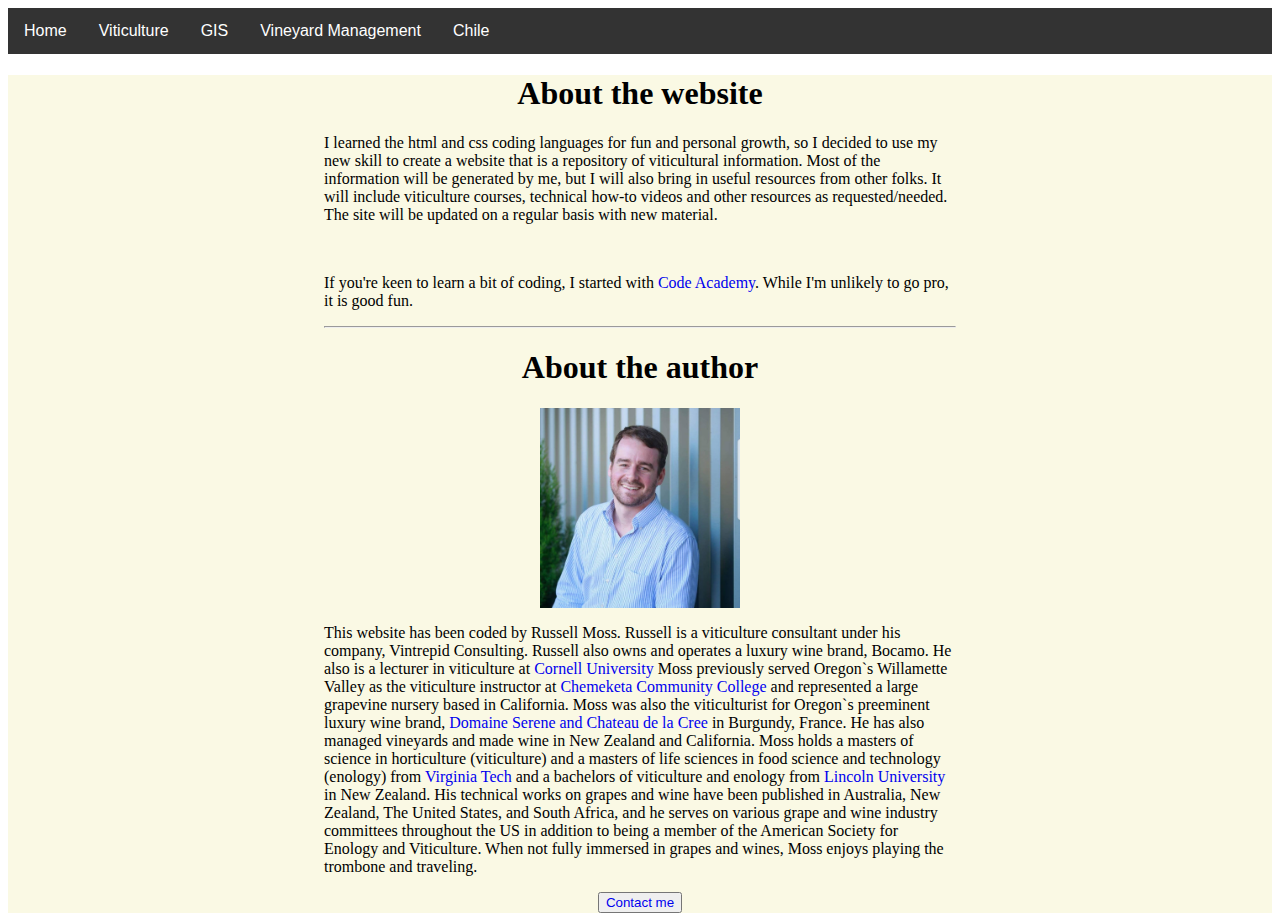
<file: about.html>
<!DOCTYPE html>
<html>
    
<head>
    <title>Viticulture Repository</title>
    <link rel="stylesheet" href="about.css" type="text/css"/>
    <link href="https://fonts.googleapis.com/css?family=Ewert&display=swap" rel="stylesheet">
</head>
<STYLE>A {text-decoration: none;} </STYLE>
<body>
    <div class="navbar">
        <div class="dropdown">
                <button class="dropbtn">Home
                  <i class="fa fa-caret-down"></i>
                </button>
                <div class="dropdown-content">
                  <a href="index.html">Home</a>
                  <a href="about.html">About</a>
                  <a href="contact.html">Contact</a>
                </div>
              </div>
              <div class="dropdown">
                  <button class="dropbtn">Viticulture
                    <i class="fa fa-caret-down"></i>
                  </button>
                  <div class="dropdown-content">
                    <a href="articles.html">Articles</a>
                    <a href="videos.html">Videos</a>
                  </div>
                </div>
                <div class="dropdown">
                    <button class="dropbtn">GIS
                      <i class="fa fa-caret-down"></i>
                    </button>
                    <div class="dropdown-content">
                      <a href="documents/qgisforgrapegrowers.pdf">Introduction to QGIS for grapegrowers</a>
                      <a href="videos.html">Videos</a>
                    </div>
                  </div>
              <a href="vineyard-mgmt.html">Vineyard Management</a>
        <div class="dropdown">
          <button class="dropbtn">Chile
            <i class="fa fa-caret-down"></i>
          </button>
          <div class="dropdown-content">
              <a href="itinerary.html">Itinerary</a>
              <a href="documents/What to bring.pdf">What to bring</a>
              <a href="https://travel.state.gov/content/travel/en/international-travel/International-Travel-Country-Information-Pages/Chile.html">US State Dept. info on Chile</a>
            <a href="https://chile-trip-2020.blogspot.com/">Blog</a>
            <a href="contact.html">Contact Russell</a>
          </div>
        </div>
    
    </div>
<div class="container">
        <div id="about">
            <h1>About the website</h1>
            <p>I learned the html and css coding languages for fun and personal growth, 
                so I decided to use my new skill to create a website that is a repository of viticultural information. Most of the information will be generated by me,
                but I will also bring in useful resources from other folks. 
                It will include viticulture courses, technical how-to videos and other resources as requested/needed.  
                The site will be updated on a regular basis with new material.</p>
                <br>
            <p>If you're keen to learn a bit of coding, I started with <a href="https://www.codecademy.com/">Code Academy</a>.  While I'm unlikely to go pro, 
            it is good fun.</p>
                <hr>
            <h1>About the author</h1>
           
            <img src="images/Headshot.jpg" width="200px" height="200px">
          
            <p>This website has been coded by Russell Moss. Russell is a viticulture consultant under his company, Vintrepid Consulting. 
                Russell also owns and operates a luxury wine brand, Bocamo. He also is a lecturer in viticulture at
                <a href="https://hort.cals.cornell.edu/people/russell-moss/">Cornell University</a>
                Moss previously served Oregon`s Willamette Valley as the 
                viticulture instructor at <a href="https://www.chemeketa.edu/programs-classes/program-finder/wine-studies/">Chemeketa Community College</a> 
                and represented a large grapevine nursery based in California. 
                Moss was also the viticulturist for Oregon`s preeminent luxury wine brand, 
                <a href="https://www.domaineserene.com/">Domaine Serene and Chateau de la Cree </a> in Burgundy, France. He has also managed vineyards and made wine in New Zealand and California. 
                Moss holds a masters of science in horticulture (viticulture) and a masters of life sciences in food science and technology (enology) 
                from <a href="https://www.arec.vaes.vt.edu/arec/alson-h-smith/grapes/viticulture.html">Virginia Tech</a> and a bachelors of viticulture and enology 
                from <a href="https://www.lincoln.ac.nz/Study/Qualifications/Qualification/?QualCode=b.viticulture%20%26%20oenology&gclid=Cj0KEQjwwMi7BRDGptbvwOCDj8oBEiQAIALyDJ7iLOdl9VNnAtzS0K9OW5nsdebPJjdjJoqmSpOv37AaAtjP8P8HAQ&gclid=Cj0KEQjwwMi7BRDGptbvwOCDj8oBEiQAIALyDJ7iLOdl9VNnAtzS0K9OW5nsdebPJjdjJoqmSpOv37AaAtjP8P8HAQ">
                Lincoln University</a> in New Zealand. 
                His technical works on grapes and wine have been published in Australia, New Zealand, The United States, and South Africa, and he serves on various grape 
                and wine industry committees throughout the US in addition to being a member of the American Society for Enology and Viticulture. 
                When not fully immersed in grapes and wines, Moss enjoys playing the trombone and traveling.</p>
                <button class="small red button"><a href="contact.html">Contact me</a></button> 
        
        </div>
        </div>
        
      
</body>
</html>
</file>
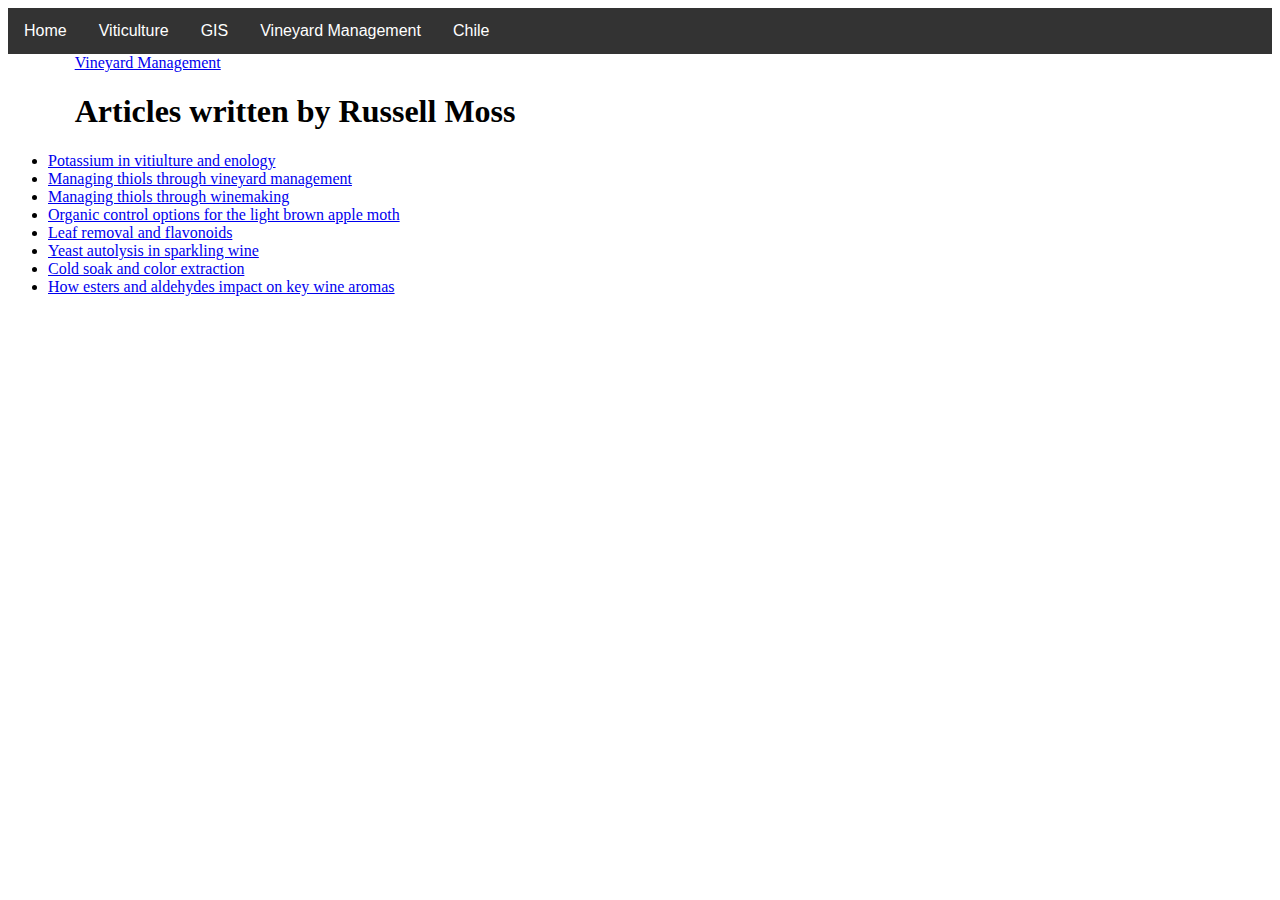
<file: articles.html>
<!DOCTYPE html>
<html>
    
<head>
    <title>Test website</title>
    <link rel="stylesheet" href="articles.css" type="text/css"/>
    <link href="https://fonts.googleapis.com/css?family=Ewert&display=swap" rel="stylesheet">
</head>
<body>
    <div class="navbar">
        <div class="dropdown">
                <button class="dropbtn">Home
                  <i class="fa fa-caret-down"></i>
                </button>
                <div class="dropdown-content">
                  <a href="index.html">Home</a>
                  <a href="about.html">About</a>
                  <a href="contact.html">Contact</a>
                </div>
              </div>
              <div class="dropdown">
                  <button class="dropbtn">Viticulture
                    <i class="fa fa-caret-down"></i>
                  </button>
                  <div class="dropdown-content">
                    <a href="articles.html">Articles</a>
                    <a href="videos.html">Videos</a>
                  </div>
                </div>
                <div class="dropdown">
                    <button class="dropbtn">GIS
                      <i class="fa fa-caret-down"></i>
                    </button>
                    <div class="dropdown-content">
                      <a href="documents/qgisforgrapegrowers.pdf">Introduction to QGIS for grapegrowers</a>
                      <a href="videos.html">Videos</a>
                    </div>
                  </div>
              <a href="vineyard-mgmt.html">Vineyard Management</a>
        <div class="dropdown">
          <button class="dropbtn">Chile
            <i class="fa fa-caret-down"></i>
          </button>
          <div class="dropdown-content">
              <a href="itinerary.html">Itinerary</a>
              <a href="documents/What to bring.pdf">What to bring</a>
              <a href="https://travel.state.gov/content/travel/en/international-travel/International-Travel-Country-Information-Pages/Chile.html">US State Dept. info on Chile</a>
            <a href="https://chile-trip-2020.blogspot.com/">Blog</a>
            <a href="contact.html">Contact Russell</a>
          </div>
        </div>
    
    </div>
              <a href="vineyard-mgmt.html">Vineyard Management</a>
        <div class="dropdown">
          <button class="dropbtn">Chile
            <i class="fa fa-caret-down"></i>
          </button>
          <div class="dropdown-content">
              <a href="itinerary.html">Itinerary</a>
              <a href="https://travel.state.gov/content/travel/en/international-travel/International-Travel-Country-Information-Pages/Chile.html">US State Dept. info on Chile</a>
            <a href="https://chile-trip-2020.blogspot.com/">Blog</a>
            <a href="contact.html">Contact Russell</a>
          </div>
          </div>
        </div>
        <h1>Articles written by Russell Moss</h1>
        <ul>
            <li><a href="documents/kinvitandeno.pdf">Potassium in vitiulture and enology</a></li>
            <li><a href="documents/growing-thiols.pdf">Managing thiols through vineyard management</a></li>
            <li><a href="documents/making-thiols.pdf">Managing thiols through winemaking</a></li>
            <li><a href="documents/lbam-article.pdf">Organic control options for the light brown apple moth</a></li>
            <li><a href="documents/leaf-removal-article.pdf">Leaf removal and flavonoids</a></li>
            <li><a href="documents/yeast-autolysis-final.pdf">Yeast autolysis in sparkling wine</a></li>
            <li><a href="documents/cold_soak_not_an_effective_means_of_colour_extraction.pdf">Cold soak and color extraction</a></li>
            <li><a href="documents/estersandaldehydes.pdf">How esters and aldehydes impact on key wine aromas</a></li>
        </ul>
    
    </div>
  
    
     
      
</body>


</html>
</file>
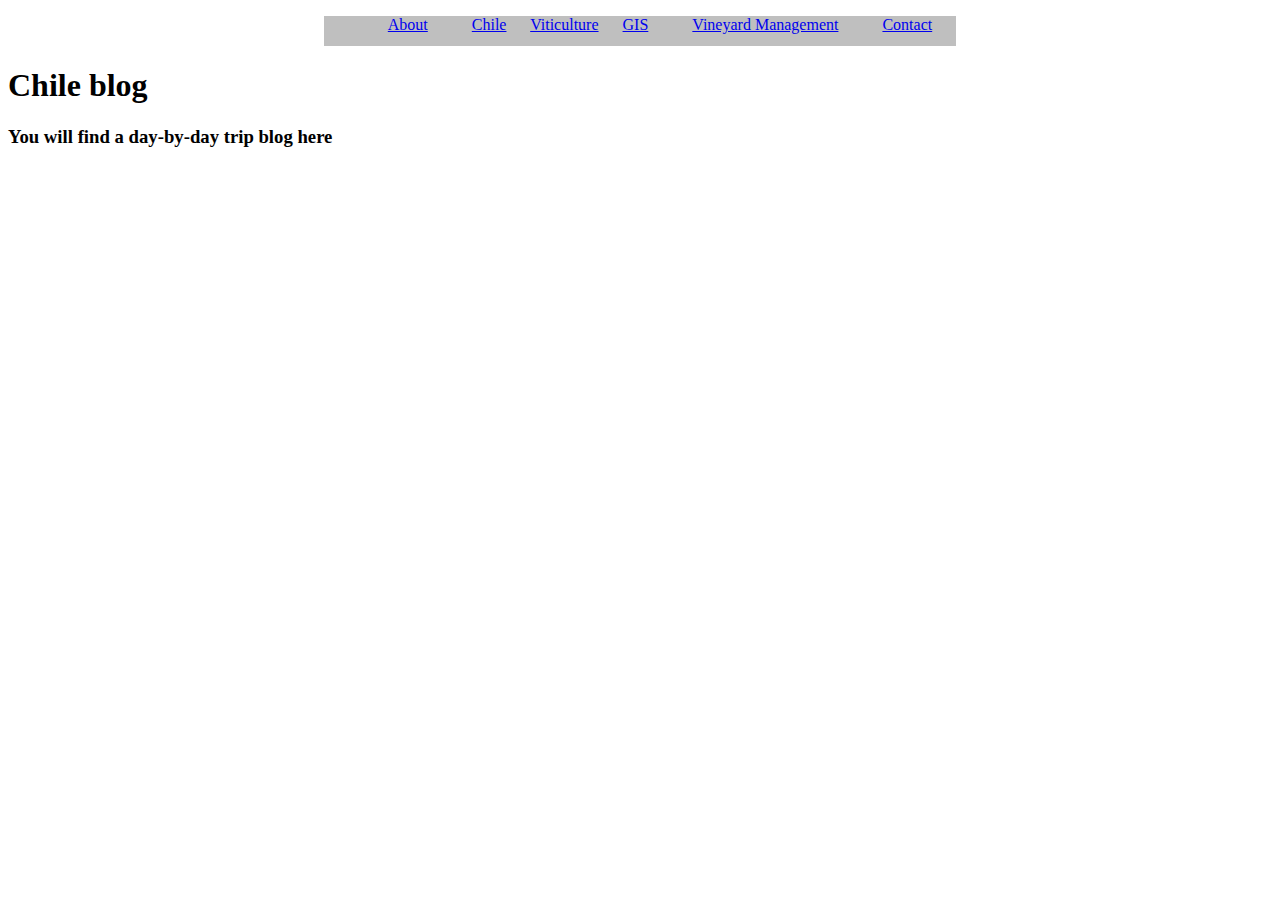
<file: blog.html>
<!DOCTYPE html>
<html>
    
<head>
    <title>Chile</title>
    <link rel="stylesheet" href="blog.css" type="text/css"/>
</head>
<body>
        <div id="navigation">
            <ul>
                <li><a href="index.html#about">About</a></li>
                <li><a href="chile.html">Chile</a></li>
                <il><a href="vit.html">Viticulture</a></il>
                <li><a href="gis.html">GIS</a></li>
                <li><a href="vineyard-mgmt.html">Vineyard Management</a></li>
                <li><a href="index.html#contact">Contact</a></li>
            </ul>
        </div>
    
        <div id="chile-banner">
            <h1>Chile blog<h1>
            <h3>You will find a day-by-day trip blog here</h3>
         </div>


        

</body>
</html>
</file>
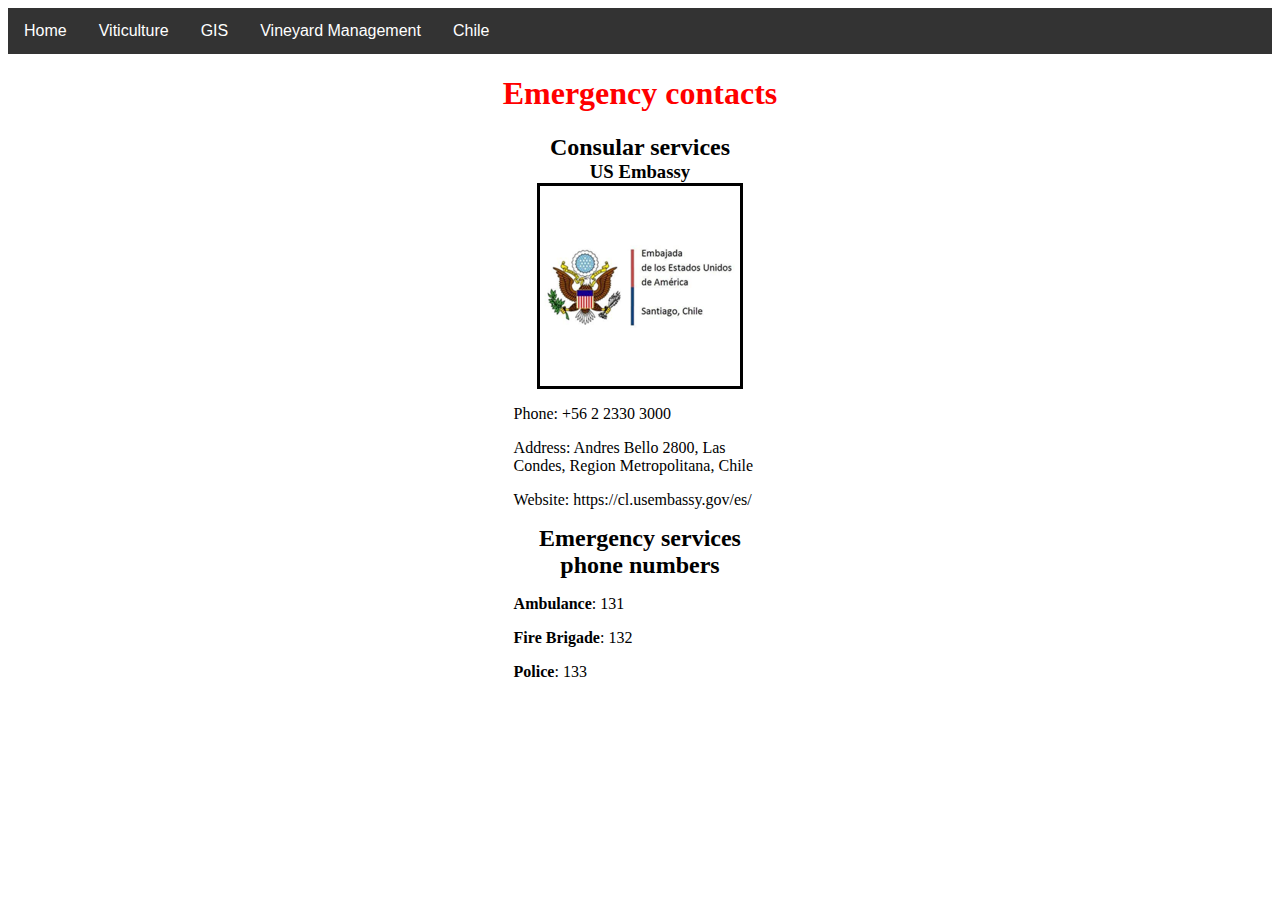
<file: chile-contacts.html>
<!DOCTYPE html>
<html>
    
<head>
    <title>Test website</title>
    <link rel="stylesheet" href="chile-contacts.css" type="text/css"/>
    <link href="https://fonts.googleapis.com/css?family=Ewert&display=swap" rel="stylesheet">
</head>
<body>
    <div class="navbar">
        <div class="dropdown">
                <button class="dropbtn">Home
                  <i class="fa fa-caret-down"></i>
                </button>
                <div class="dropdown-content">
                  <a href="home.html">Home</a>
                  <a href="home.html#about">About</a>
                  <a href="contact.html">Contact</a>
                </div>
              </div>
              <a href="viticulture.html">Viticulture</a>
              <a href="gis.html">GIS</a>
              <a href="vineyard-mgmt.html">Vineyard Management</a>
        <div class="dropdown">
          <button class="dropbtn">Chile
            <i class="fa fa-caret-down"></i>
          </button>
          <div class="dropdown-content">
              <a href="itinerary.html">Itinerary</a>
              <a href="https://travel.state.gov/content/travel/en/international-travel/International-Travel-Country-Information-Pages/Chile.html">US State Dept. info on Chile</a>
            <a href="https://chile-trip-2020.blogspot.com/">Blog</a>
            <a href="contact.html">Contact Russell</a>
          </div>
        </div>
        </div>
  <div class="container">
  
    <h1>Emergency contacts</h1>
  <div class="contact">
    <h2>Consular services</h2>
    <h3>US Embassy</h3>
    <img src="images/embassy.png">
    <p>Phone: +56 2 2330 3000 </p>
    <p>Address: Andres Bello 2800, Las Condes, Region Metropolitana, Chile </p>
    <p>Website: https://cl.usembassy.gov/es/</p>
  

    <h2>Emergency services phone numbers</h2>
    <p><strong>Ambulance</strong>: 131</p>
    <p><strong>Fire Brigade</strong>: 132</p>
    <p><strong>Police</strong>: 133</p>
   

</div>
</div>


</body>
</html>
</file>
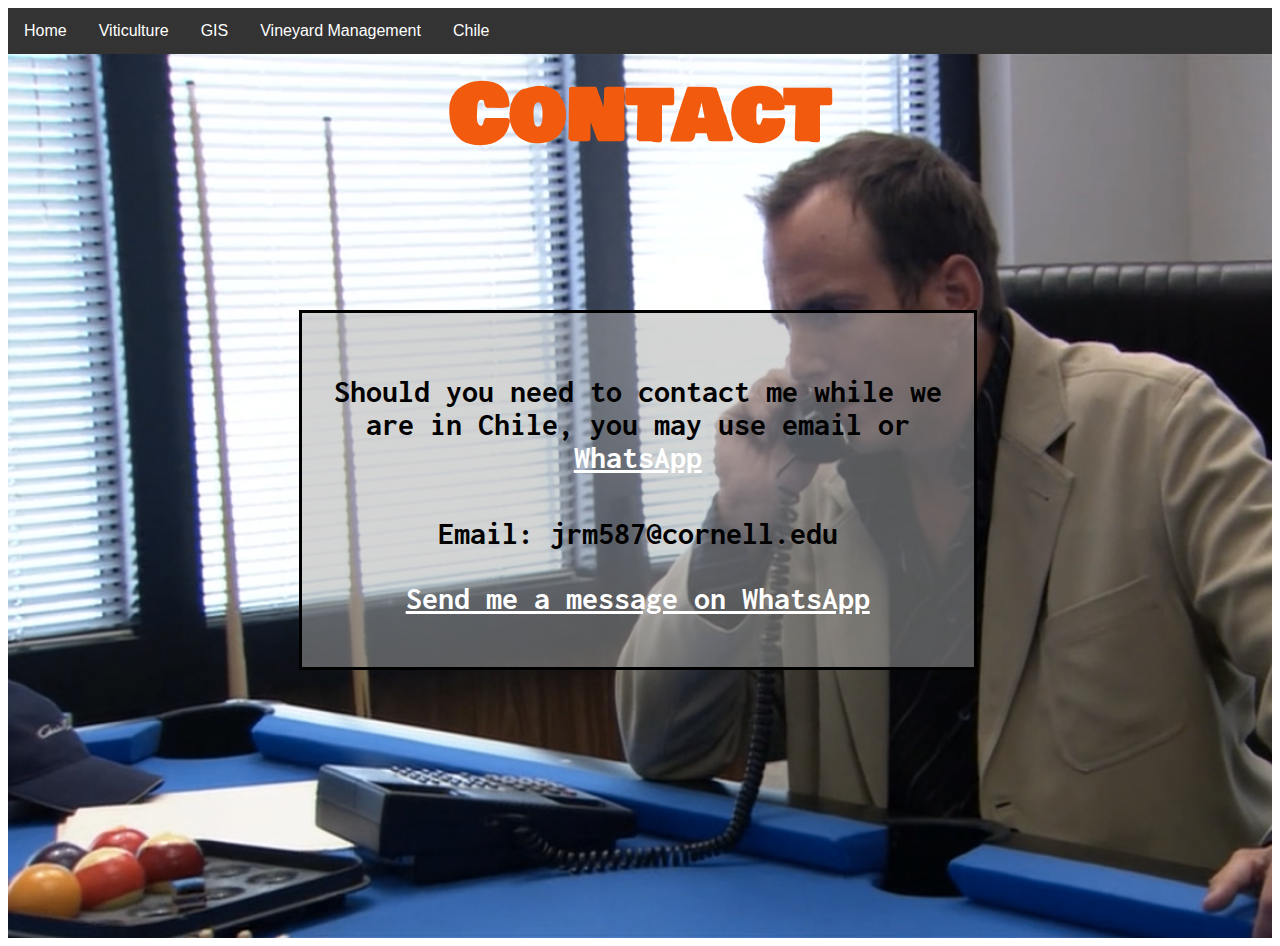
<file: contact.html>
<head>
    <title>Contact</title>
    <link rel="stylesheet" href="contact.css" type="text/css"/>
    <link href="https://fonts.googleapis.com/css?family=Bowlby+One+SC&display=swap" rel="stylesheet">
    <link href="https://fonts.googleapis.com/css?family=Inconsolata&display=swap" rel="stylesheet">
</head>
<body>
    <div class="navbar">
        <div class="dropdown">
                <button class="dropbtn">Home
                  <i class="fa fa-caret-down"></i>
                </button>
                <div class="dropdown-content">
                  <a href="index.html">Home</a>
                  <a href="about.html">About</a>
                  <a href="contact.html">Contact</a>
                </div>
              </div>
              <div class="dropdown">
                  <button class="dropbtn">Viticulture
                    <i class="fa fa-caret-down"></i>
                  </button>
                  <div class="dropdown-content">
                    <a href="articles.html">Articles</a>
                    <a href="videos.html">Videos</a>
                  </div>
                </div>
                <div class="dropdown">
                    <button class="dropbtn">GIS
                      <i class="fa fa-caret-down"></i>
                    </button>
                    <div class="dropdown-content">
                      <a href="documents/qgisforgrapegrowers.pdf">Introduction to QGIS for grapegrowers</a>
                      <a href="videos.html">Videos</a>
                    </div>
                  </div>
              <a href="vineyard-mgmt.html">Vineyard Management</a>
        <div class="dropdown">
          <button class="dropbtn">Chile
            <i class="fa fa-caret-down"></i>
          </button>
          <div class="dropdown-content">
              <a href="itinerary.html">Itinerary</a>
              <a href="documents/What to bring.pdf">What to bring</a>
              <a href="https://travel.state.gov/content/travel/en/international-travel/International-Travel-Country-Information-Pages/Chile.html">US State Dept. info on Chile</a>
            <a href="https://chile-trip-2020.blogspot.com/">Blog</a>
            <a href="contact.html">Contact Russell</a>
          </div>
        </div>
    
    </div>
    <div class="container">
            <h1>Contact</h1>
        <div id="contact-text">
        <h4>Should you need to contact me while we are in Chile, you may use email or <a href="https://www.whatsapp.com/">WhatsApp</a></h4>
        <p>Email: jrm587@cornell.edu</p>
        <p><a href="https://api.whatsapp.com/send?phone=18039209800">Send me a message on WhatsApp</a></p>
    </div>
    </div>
</div>
    </body>

</body>
</html>
</file>
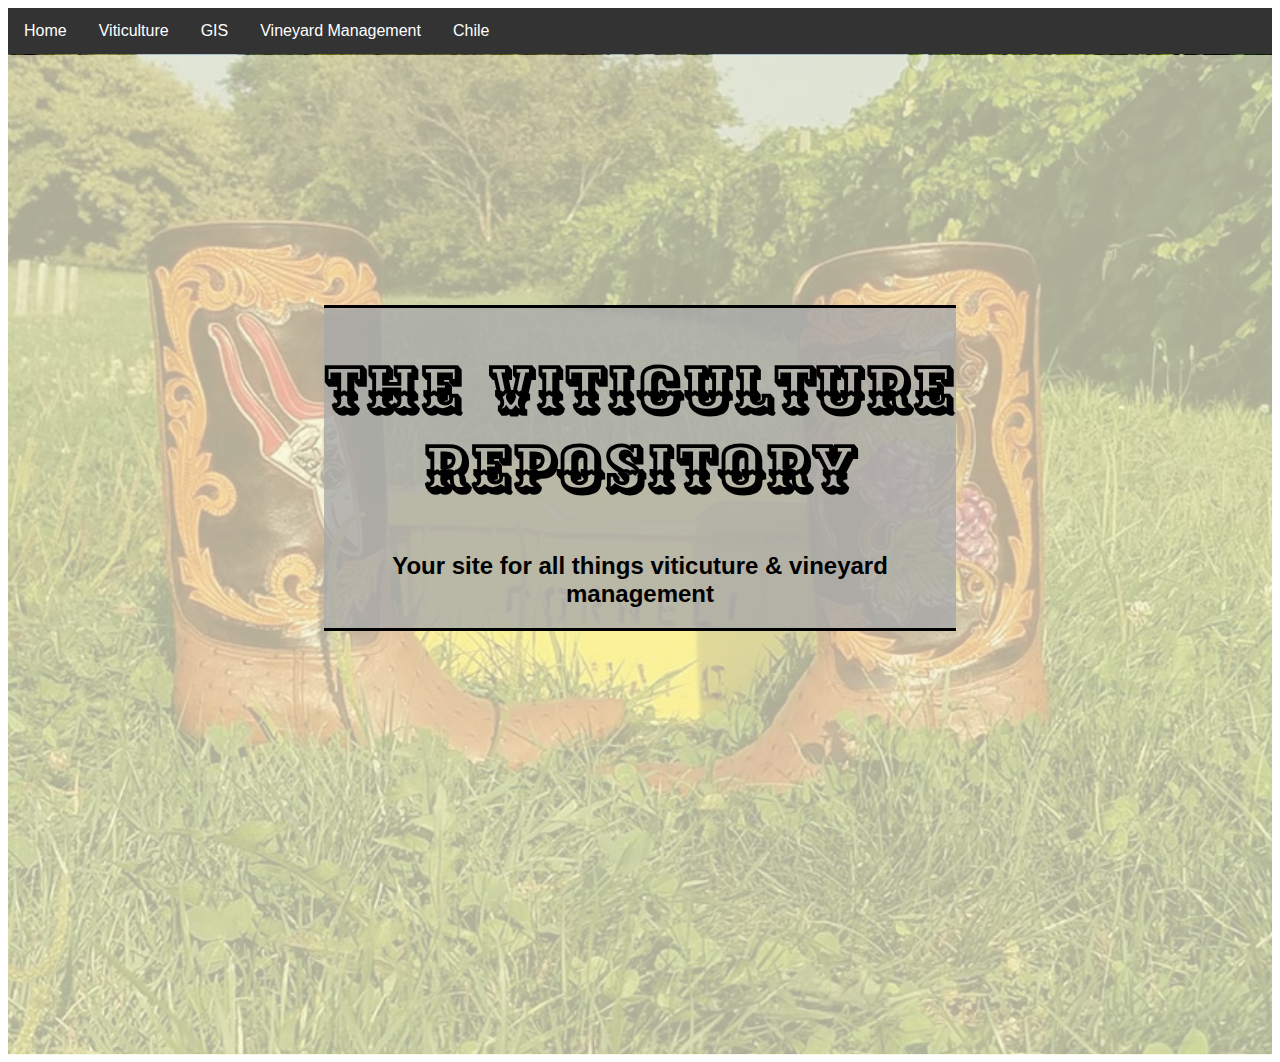
<file: home.html>
<!DOCTYPE html>
<html>
    
<head>
    <title>Vit Repository</title>
    <link rel="stylesheet" href="home.css" type="text/css"/>
    <link href="https://fonts.googleapis.com/css?family=Ewert&display=swap" rel="stylesheet">
</head>
<body>
    <div class="navbar">
        <div class="dropdown">
                <button class="dropbtn">Home
                  <i class="fa fa-caret-down"></i>
                </button>
                <div class="dropdown-content">
                  <a href="home.html">Home</a>
                  <a href="about.html">About</a>
                  <a href="contact.html">Contact</a>
                </div>
              </div>
              <div class="dropdown">
                  <button class="dropbtn">Viticulture
                    <i class="fa fa-caret-down"></i>
                  </button>
                  <div class="dropdown-content">
                    <a href="articles.html">Articles</a>
                    <a href="videos.html">Videos</a>
                  </div>
                </div>
                <div class="dropdown">
                    <button class="dropbtn">GIS
                      <i class="fa fa-caret-down"></i>
                    </button>
                    <div class="dropdown-content">
                      <a href="documents/qgisforgrapegrowers.pdf">Introduction to QGIS for grapegrowers</a>
                      <a href="videos.html">Videos</a>
                    </div>
                  </div>
              <a href="vineyard-mgmt.html">Vineyard Management</a>
        <div class="dropdown">
          <button class="dropbtn">Chile
            <i class="fa fa-caret-down"></i>
          </button>
          <div class="dropdown-content">
              <a href="itinerary.html">Itinerary</a>
              <a href="documents/What to bring.pdf">What to bring</a>
              <a href="https://travel.state.gov/content/travel/en/international-travel/International-Travel-Country-Information-Pages/Chile.html">US State Dept. info on Chile</a>
            <a href="https://chile-trip-2020.blogspot.com/">Blog</a>
            <a href="contact.html">Contact Russell</a>
          </div>
        </div>
    
    </div>
    <div id="background-image">
      <div id="layer">
        <div id="welcome">
            <h1>The Viticulture Repository</h1>
            <h2>Your site for all things viticuture & vineyard management</h2>
    
        </div>
        </div>
        </div>
     
      
</body>


</html>
</file>
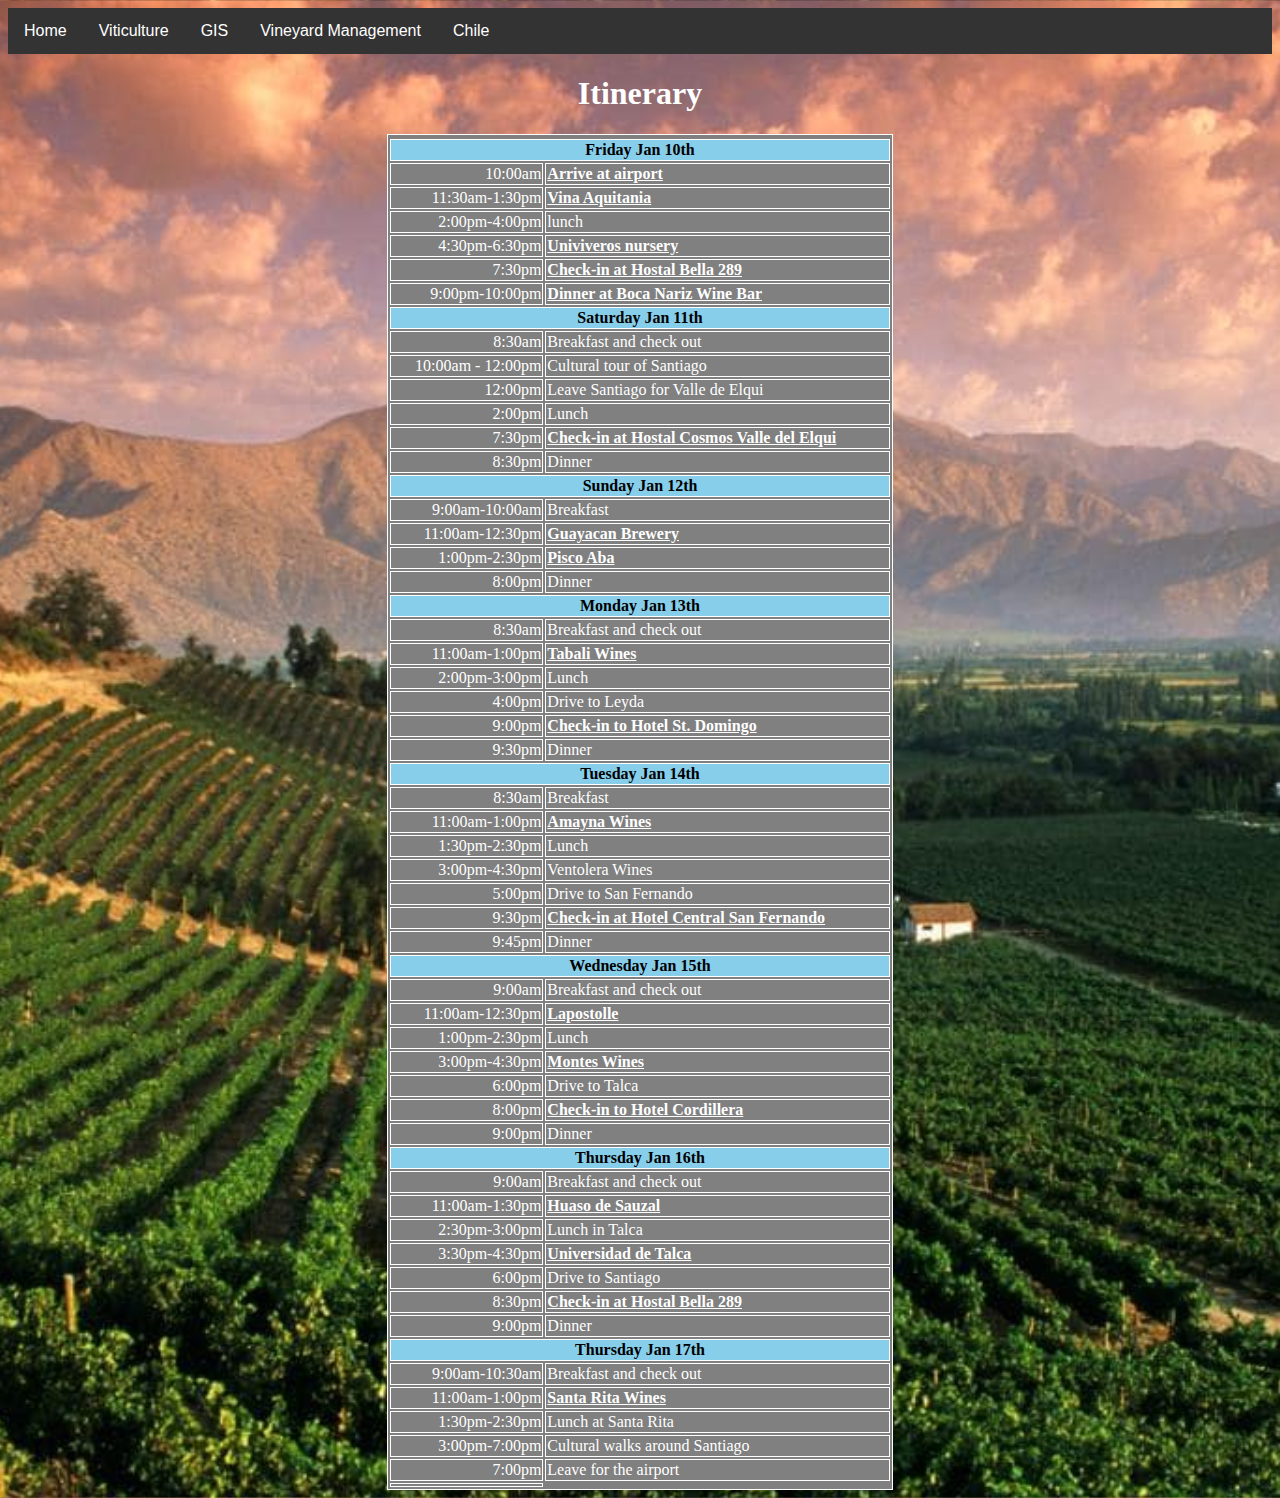
<file: itinerary.html>
<!DOCTYPE html>
<html>
    
<head>
    <title>Chile</title>
    <link rel="stylesheet" href="itinerary.css" type="text/css"/>
    <style>
            </style>
</head>
<body>
    <div class="navbar">
        <div class="dropdown">
                <button class="dropbtn">Home
                  <i class="fa fa-caret-down"></i>
                </button>
                <div class="dropdown-content">
                  <a href="index.html">Home</a>
                  <a href="about.html">About</a>
                  <a href="contact.html">Contact</a>
                </div>
              </div>
              <div class="dropdown">
                  <button class="dropbtn">Viticulture
                    <i class="fa fa-caret-down"></i>
                  </button>
                  <div class="dropdown-content">
                    <a href="articles.html">Articles</a>
                    <a href="videos.html">Videos</a>
                  </div>
                </div>
                <div class="dropdown">
                    <button class="dropbtn">GIS
                      <i class="fa fa-caret-down"></i>
                    </button>
                    <div class="dropdown-content">
                      <a href="documents/qgisforgrapegrowers.pdf">Introduction to QGIS for grapegrowers</a>
                      <a href="videos.html">Videos</a>
                    </div>
                  </div>
              <a href="vineyard-mgmt.html">Vineyard Management</a>
        <div class="dropdown">
          <button class="dropbtn">Chile
            <i class="fa fa-caret-down"></i>
          </button>
          <div class="dropdown-content">
              <a href="itinerary.html">Itinerary</a>
              <a href="documents/What to bring.pdf">What to bring</a>
              <a href="https://travel.state.gov/content/travel/en/international-travel/International-Travel-Country-Information-Pages/Chile.html">US State Dept. info on Chile</a>
            <a href="https://chile-trip-2020.blogspot.com/">Blog</a>
            <a href="contact.html">Contact Russell</a>
          </div>
        </div>
    
    </div>
    
        <div id="chile-banner">
            <h1>Itinerary</a><h1>
            </div>
            <div class="container">
                    <table style="width: 40%;">
                            <tr>
                              <th hidden></th>
                              <th hidden></th>
                            </tr>
                            <tr>
                               <th colspan="2">Friday Jan 10th</th>
                            <tr>
                              <td class="time">10:00am</td>
                              <td><a href="https://goo.gl/maps/xPj8EFgZdFugnZU27">Arrive at airport</a></td>
                            </tr>
                            <tr>
                                <td class="time">11:30am-1:30pm</td>
                                <td><a href="https://goo.gl/maps/KdE5kykKenjgruqk7">Vina Aquitania</a></td>
                            </tr> 
                              <td class="time">2:00pm-4:00pm</td>
                              <td>lunch</td>
                            <tr>
                              <td class="time">4:30pm-6:30pm</td>
                              <td><a href= "https://www.google.com/maps/place/Univiveros/@-33.4858452,-70.7251589,15z/data=!4m5!3m4!1s0x0:0xb9b18add0364501b!8m2!3d-33.4858452!4d-70.7251589">
                              Univiveros nursery</a></td>
                            </tr>
                            <tr>
                              <td class="time">7:30pm</td>
                              <td><a href="https://goo.gl/maps/iaXVxCsAFUrg5S21A">Check-in at Hostal Bella 289</a></td>
                            </tr>
                            <tr>
                                <td class="time">9:00pm-10:00pm</td>
                              <td><a href="https://goo.gl/maps/x6SenzayynZZogELA">Dinner at Boca Nariz Wine Bar</a></td>
                            </tr>
                            <tr>
                              <th colspan="2">Saturday Jan 11th</th>
                            </tr>
                            <tr>
                                <td class="time">8:30am</td>
                              <td>Breakfast and check out</td>
                            </tr>
                            <tr>
                                <td class="time">10:00am - 12:00pm</td>
                              <td>Cultural tour of Santiago</td>
                            </tr>
                            <tr>
                                <td class="time">12:00pm</td>
                              <td>Leave Santiago for Valle de Elqui</td>
                            </tr>
                            <tr>
                                <td class="time">2:00pm</td>
                              <td>Lunch</td>
                            </tr>
                            <tr>
                                <td class="time">7:30pm</td>
                              <td><a href="https://goo.gl/maps/kxetgJTsd6jaw2XX8">Check-in at Hostal Cosmos Valle del Elqui</a></td>
                            </tr>
                            <tr>
                                <td class="time">8:30pm</td>
                              <td>Dinner</td>
                            </tr>
                            <tr>
                                <th colspan="2">Sunday Jan 12th</th>
                            </tr>
                            <tr>
                                <td class="time">9:00am-10:00am</td>
                              <td>Breakfast</td>
                            </tr>
                            <tr>
                                <td class="time">11:00am-12:30pm</td>
                              <td><a href="https://goo.gl/maps/EcWoKjQYp9PBfw976">Guayacan Brewery</a></td>
                            </tr>
                            <tr>
                                <td class="time">1:00pm-2:30pm</td>
                              <td><a href="https://goo.gl/maps/D3dCLohCbW1hMBtH9">Pisco Aba</a></td>
                            </tr>
                            <tr>
                                <td class="time">8:00pm</td>
                              <td>Dinner</td>
                            </tr>
                            <tr>
                              <th colspan="2">Monday Jan 13th</th>
                            </tr>
                            <tr>
                                <td class="time">8:30am</td>
                              <td>Breakfast and check out</td>
                            </tr>
                            <tr>
                                <td class="time">11:00am-1:00pm</td>
                              <td><a href="https://goo.gl/maps/xSz7jYceJJZm5ThQ9">Tabali Wines</a></td>
                            </tr>
                            <tr>
                                <td class="time">2:00pm-3:00pm</td>
                              <td>Lunch</td>
                            </tr>
                            <tr>
                                <td class="time">4:00pm</td>
                              <td>Drive to Leyda</td>
                            </tr>
                            <tr>
                                <td class="time">9:00pm</td>
                              <td><a href="https://goo.gl/maps/d2Vz56aVBwwMHC7c6">Check-in to Hotel St. Domingo</a></td>
                            </tr>
                            <tr>
                                <td class="time">9:30pm</td>
                              <td>Dinner</td>
                            </tr>
                            <tr>
                                <th colspan="2">Tuesday Jan 14th</th>
                            </tr>
                            <tr>
                                <td class="time">8:30am</td>
                              <td>Breakfast</td>
                            </tr>
                            <tr>
                                <td class="time">11:00am-1:00pm</td>
                              <td><a href="https://goo.gl/maps/JuNMei42CMuRTdGn8">Amayna Wines</a></td>
                            </tr>
                            <tr>
                                <td class="time">1:30pm-2:30pm</td>
                              <td>Lunch</td>
                            </tr>
                            <tr>
                                <td class="time">3:00pm-4:30pm</td>
                              <td>Ventolera Wines</td>
                            </tr>
                            <tr>
                                <td class="time">5:00pm</td>
                              <td>Drive to San Fernando</td>
                            </tr>
                            <tr>
                                <td class="time">9:30pm</td>
                              <td><a href="https://goo.gl/maps/Qmk3Xi1UuKEebaEB9">Check-in at Hotel Central San Fernando</a></td>
                            </tr>
                            <tr>
                                <td class="time">9:45pm</td>
                              <td>Dinner</td>
                            </tr>
                            <tr>
                                <th colspan="2">Wednesday Jan 15th</th>
                            </tr>
                            <tr>
                                <td class="time">9:00am</td>
                              <td>Breakfast and check out</td>
                            </tr>
                            <tr>
                                <td class="time">11:00am-12:30pm</td>
                              <td><a href="https://goo.gl/maps/GiprTXxtzXwnADzR6">Lapostolle</a></td>
                            </tr>
                            <tr>
                                <td class="time">1:00pm-2:30pm</td>
                              <td>Lunch</td>
                            </tr>
                            <tr>
                                <td class="time">3:00pm-4:30pm</td>
                              <td><a href="https://goo.gl/maps/9ghALD344dp1bPyC6">Montes Wines</a></td>
                            </tr>
                            <tr>
                                <td class="time">6:00pm</td>
                              <td>Drive to Talca</td>
                            </tr>
                            <tr>
                                <td class="time">8:00pm</td>
                              <td><a href="https://goo.gl/maps/V7ypquQGSh4e87NC8">Check-in to Hotel Cordillera</a></td>
                            </tr>
                            <tr>
                                <td class="time">9:00pm</td>
                              <td>Dinner</td>
                            </tr>
                            <tr>
                              <th colspan="2">Thursday Jan 16th</th>
                            </tr>
                            <tr>
                                <td class="time">9:00am</td>
                              <td>Breakfast and check out</td>
                            </tr>
                            <tr>
                                <td class="time">11:00am-1:30pm</td>
                              <td><a href="https://goo.gl/maps/ZS17EAF2jecNe3EbA">Huaso de Sauzal</a></td>
                            </tr>
                            <tr>
                                <td class="time">2:30pm-3:00pm</td>
                              <td>Lunch in Talca</td>
                            </tr>
                            <tr>
                                <td class="time">3:30pm-4:30pm</td>
                              <td><a href="https://goo.gl/maps/Kv1aeYataaKHHSuy6">Universidad de Talca</a></td>
                            </tr>
                            <tr>
                                <td class="time">6:00pm</td>
                              <td>Drive to Santiago</td>
                            </tr>
                            <tr>
                                <td class="time">8:30pm</td>
                              <td><a href="https://goo.gl/maps/iaXVxCsAFUrg5S21A">Check-in at Hostal Bella 289</a></td>
                            </tr>
                            <tr>
                                <td class="time">9:00pm</td>
                              <td>Dinner</td>
                            </tr>
                            <tr>
                                <th colspan="2">Thursday Jan 17th</th>
                            </tr>
                            <tr>
                                <td class="time">9:00am-10:30am</td>
                              <td>Breakfast and check out</td>
                            </tr>
                            <tr>
                                <td class="time">11:00am-1:00pm</td>
                              <td><a href="https://goo.gl/maps/Pw4xwyyTSKcbTcwq6">Santa Rita Wines</a></td>
                            </tr>
                            <tr>
                                <td class="time">1:30pm-2:30pm</td>
                              <td>Lunch at Santa Rita</td>
                            </tr>
                            <tr>
                                <td class="time">3:00pm-7:00pm</td>
                              <td>Cultural walks around Santiago</td>
                            </tr>
                            <tr>
                                <td class="time">7:00pm</td>
                              <td>Leave for the airport</td>
                            </tr>
                            
                              <td></td>
                            </tr>
                          </table>
                         </div>
                      
        

</body>
</html>
</file>
<file: about.css>
/* Navbar container */
.navbar {
    overflow: hidden;
    background-color: #333;
    font-family: Arial;
  }
  
  /* Links inside the navbar */
  .navbar a {
    float: left;
    font-size: 16px;
    color: white;
    text-align: center;
    padding: 14px 16px;
    text-decoration: none;
  }
  
  /* The dropdown container */
  .dropdown {
    float: left;
    overflow: hidden;
  }
  
  /* Dropdown button */
  .dropdown .dropbtn {
    font-size: 16px;
    border: none;
    outline: none;
    color: white;
    padding: 14px 16px;
    background-color: inherit;
    font-family: inherit; /* Important for vertical align on mobile phones */
    margin: 0; /* Important for vertical align on mobile phones */
  }
  
  /* Add a red background color to navbar links on hover */
  .navbar a:hover, .dropdown:hover .dropbtn {
    background-color: red;
  }
  
  /* Dropdown content (hidden by default) */
  .dropdown-content {
    display: none;
    position: absolute;
    background-color: #f9f9f9;
    min-width: 160px;
    box-shadow: 0px 8px 16px 0px rgba(0,0,0,0.2);
    z-index: 1;
  }
  
  /* Links inside the dropdown */
  .dropdown-content a {
    float: none;
    color: black;
    padding: 12px 16px;
    text-decoration: none;
    display: block;
    text-align: left;
  }
  
  /* Add a grey background color to dropdown links on hover */
  .dropdown-content a:hover {
    background-color: #ddd;
  }
  

  .dropdown:hover .dropdown-content {
    display: block;
  }

.container{
    width: 100%;
    text-align: left;
    background-color: rgba(248, 247, 216, 0.7);
    background-size: cover;
  
}
#about{
    width: 50%;
    margin: 0 auto;
}

#about h1{
    text-align: center;
}

img {
    display: block;
    margin-left: auto;
    margin-right: auto;
    
  }

button{
    display: block;
    margin: 0 auto; 
}
</file>
<file: articles.css>
/* Navbar container */
.navbar {
    overflow: hidden;
    background-color: #333;
    font-family: Arial;
  }
  
  /* Links inside the navbar */
  .navbar a {
    float: left;
    font-size: 16px;
    color: white;
    text-align: center;
    padding: 14px 16px;
    text-decoration: none;
  }
  
  /* The dropdown container */
  .dropdown {
    float: left;
    overflow: hidden;
  }
  
  /* Dropdown button */
  .dropdown .dropbtn {
    font-size: 16px;
    border: none;
    outline: none;
    color: white;
    padding: 14px 16px;
    background-color: inherit;
    font-family: inherit; /* Important for vertical align on mobile phones */
    margin: 0; /* Important for vertical align on mobile phones */
  }
  
  /* Add a red background color to navbar links on hover */
  .navbar a:hover, .dropdown:hover .dropbtn {
    background-color: red;
  }
  
  /* Dropdown content (hidden by default) */
  .dropdown-content {
    display: none;
    position: absolute;
    background-color: #f9f9f9;
    min-width: 160px;
    box-shadow: 0px 8px 16px 0px rgba(0,0,0,0.2);
    z-index: 1;
  }
  
  /* Links inside the dropdown */
  .dropdown-content a {
    float: none;
    color: black;
    padding: 12px 16px;
    text-decoration: none;
    display: block;
    text-align: left;
  }
  
  /* Add a grey background color to dropdown links on hover */
  .dropdown-content a:hover {
    background-color: #ddd;
  }
  
  /* Show the dropdown menu on hover */
  .dropdown:hover .dropdown-content {
    display: block;
  }
</file>
<file: blog.css>
#navigation{
    width: 50%;
    margin-bottom: 3px;
    text-align: center;
    margin: 0 auto;
    background: rgba(	128, 128, 128, 0.5);
    height: 30px;
}

#navigation li{
    list-style-type: none;
    display: inline-block;
    margin-left: 20px;
    margin-right: 20px;
}
</file>
<file: chile-contacts.css>
/* Navbar container */
.navbar {
    overflow: hidden;
    background-color: #333;
    font-family: Arial;
  }
  
  /* Links inside the navbar */
  .navbar a {
    float: left;
    font-size: 16px;
    color: white;
    text-align: center;
    padding: 14px 16px;
    text-decoration: none;
  }
  
  /* The dropdown container */
  .dropdown {
    float: left;
    overflow: hidden;
  }
  
  /* Dropdown button */
  .dropdown .dropbtn {
    font-size: 16px;
    border: none;
    outline: none;
    color: white;
    padding: 14px 16px;
    background-color: inherit;
    font-family: inherit; /* Important for vertical align on mobile phones */
    margin: 0; /* Important for vertical align on mobile phones */
  }
  
  /* Add a red background color to navbar links on hover */
  .navbar a:hover, .dropdown:hover .dropbtn {
    background-color: red;
  }
  
  /* Dropdown content (hidden by default) */
  .dropdown-content {
    display: none;
    position: absolute;
    background-color: #f9f9f9;
    min-width: 160px;
    box-shadow: 0px 8px 16px 0px rgba(0,0,0,0.2);
    z-index: 1;
  }
  
  /* Links inside the dropdown */
  .dropdown-content a {
    float: none;
    color: black;
    padding: 12px 16px;
    text-decoration: none;
    display: block;
    text-align: left;
  }
  
  /* Add a grey background color to dropdown links on hover */
  .dropdown-content a:hover {
    background-color: #ddd;
  }
  
  /* Show the dropdown menu on hover */
  .dropdown:hover .dropdown-content {
    display: block;
  }

  .container{
      width: 100%;
      text-align: center;
  }
.contact{
    width: 20%;
    margin: 0 auto;
    text-align: left;
}

.contact h2, h3{
    margin: 0 auto;
    text-align: center;
}

img{
    display:block;
    margin-left: auto;
    margin-right: auto;
    border: solid black;

}
  h1{
      text-align: center;
      color: red;
      
  }
</file>
<file: contact.css>
/* Navbar container */
.navbar {
    overflow: hidden;
    background-color: #333;
    font-family: Arial;
  }
  
  /* Links inside the navbar */
  .navbar a {
    float: left;
    font-size: 16px;
    color: white;
    text-align: center;
    padding: 14px 16px;
    text-decoration: none;
  }
  
  /* The dropdown container */
  .dropdown {
    float: left;
    overflow: hidden;
  }
  
  /* Dropdown button */
  .dropdown .dropbtn {
    font-size: 16px;
    border: none;
    outline: none;
    color: white;
    padding: 14px 16px;
    background-color: inherit;
    font-family: inherit; /* Important for vertical align on mobile phones */
    margin: 0; /* Important for vertical align on mobile phones */
  }
  
  /* Add a red background color to navbar links on hover */
  .navbar a:hover, .dropdown:hover .dropbtn {
    background-color: red;
  }
  
  /* Dropdown content (hidden by default) */
  .dropdown-content {
    display: none;
    position: absolute;
    background-color: #f9f9f9;
    min-width: 160px;
    box-shadow: 0px 8px 16px 0px rgba(0,0,0,0.2);
    z-index: 1;
  }
  
  /* Links inside the dropdown */
  .dropdown-content a {
    float: none;
    color: black;
    padding: 12px 16px;
    text-decoration: none;
    display: block;
    text-align: left;
  }
  
  /* Add a grey background color to dropdown links on hover */
  .dropdown-content a:hover {
    background-color: #ddd;
  }
  
  /* Show the dropdown menu on hover */
  .dropdown:hover .dropdown-content {
    display: block;
  }
h1{
    font-family: Bowlby One SC; 
    font-size: 5rem; 
    color:rgb(	242, 91, 14);
    margin: 0 auto;
}
  .container{
      background-image: url(images/GOB.png);
      background-repeat: no-repeat;
      background-size: cover;
      height: 100%;
      text-align: center;
  }
  #contact-text{
      width: 50%;
      position: relative;
      top: 15%;
      left: 23%;
      padding: 20px;
      border: solid black;
      background-color: 	rgba(169,169,169,0.5);
      font-family: Inconsolata;
      font-weight: bold;
      font-size: 2rem;
  }
  a {
    color: white;
  }
  a:visited {
    color: red;
  }
  a:hover, a:active, a:focus {
    color:#c33;
  }
</file>
<file: home.css>
/* Navbar container */
.navbar {
    overflow: hidden;
    background-color: #333;
    font-family: Arial;
  }
  
  /* Links inside the navbar */
  .navbar a {
    float: left;
    font-size: 16px;
    color: white;
    text-align: center;
    padding: 14px 16px;
    text-decoration: none;
  }
  
  /* The dropdown container */
  .dropdown {
    float: left;
    overflow: hidden;
  }
  
  /* Dropdown button */
  .dropdown .dropbtn {
    font-size: 16px;
    border: none;
    outline: none;
    color: white;
    padding: 14px 16px;
    background-color: inherit;
    font-family: inherit; /* Important for vertical align on mobile phones */
    margin: 0; /* Important for vertical align on mobile phones */
  }
  
  /* Add a red background color to navbar links on hover */
  .navbar a:hover, .dropdown:hover .dropbtn {
    background-color: red;
  }
  
  /* Dropdown content (hidden by default) */
  .dropdown-content {
    display: none;
    position: absolute;
    background-color: #f9f9f9;
    min-width: 160px;
    box-shadow: 0px 8px 16px 0px rgba(0,0,0,0.2);
    z-index: 1;
  }
  
  /* Links inside the dropdown */
  .dropdown-content a {
    float: none;
    color: black;
    padding: 12px 16px;
    text-decoration: none;
    display: block;
    text-align: left;
  }
  
  /* Add a grey background color to dropdown links on hover */
  .dropdown-content a:hover {
    background-color: #ddd;
  }
  
  /* Show the dropdown menu on hover */
  .dropdown:hover .dropdown-content {
    display: block;
  }
#background-image{
    background-image: url(images/boots.jpg);
    background-repeat: no-repeat;
    background-position: center;
    background: cover;
    background-size: 100%; 
    margin-bottom: 0;
    height: 1000px; 
    width: 100%

}

#layer{
  background-color: rgba(248, 247, 216, 0.7);
    position: relative;
    top: 1px;
    left: 0;
    width: 100%;
    height: 100%;
}
  #welcome{
      margin: 0 auto;
      width: 50%;
      border-top: solid black;
      border-bottom: solid black; 
      padding-top: 0;
      padding-bottom: 0;
      text-align: center;
      background: rgba(169,169,169, 0.8);
      position: relative;
      top: 25%;
  }

  #welcome h1{
    font-family: Ewert; 
    font-size: 4rem;
  }

  #welcome h2{
    font-family: Arial, Helvetica, sans-serif; 
  }
</file>
<file: itinerary.css>
.navbar {
    overflow: hidden;
    background-color: #333;
    font-family: Arial;
  }
  

  .navbar a {
    float: left;
    font-size: 16px;
    color: white;
    text-align: center;
    padding: 14px 16px;
    text-decoration: none;
  }
  
  
  .dropdown {
    float: left;
    overflow: hidden;
  }
  
 
  .dropdown .dropbtn {
    font-size: 16px;
    border: none;
    outline: none;
    color: white;
    padding: 14px 16px;
    background-color: inherit;
    font-family: inherit; 
    margin: 0; 
  }
  

  .navbar a:hover, .dropdown:hover .dropbtn {
    background-color: red;
  }
  
 
  .dropdown-content {
    display: none;
    position: absolute;
    background-color: #f9f9f9;
    min-width: 160px;
    box-shadow: 0px 8px 16px 0px rgba(0,0,0,0.2);
    z-index: 1;
  }
  
  
  .dropdown-content a {
    float: none;
    color: black;
    padding: 12px 16px;
    text-decoration: none;
    display: block;
    text-align: left;
  }
  
  .dropdown-content a:hover {
    background-color: #ddd;
  }
  
 
  .dropdown:hover .dropdown-content {
    display: block;
  }

  body{
    background-image: url(images/rolling-chilean-winelands-xlarge.jpg);
    background-position: center;
    background-size: cover;
  
  }
  #chile-banner{
      text-align:center
  }

  table, th, td {
    border: 1px solid white;
    
  }

  table{
    margin: 0 auto;
    background: grey;
  }

.time{
    text-align: right;
    
  }

  th{
    background-color: skyblue;
  }
h1, td{
  color: white;
}

th{
  color: black;
}

table a{
  font-weight: bold;
  color:white;
  Text-decoration: underline;
}

a:hover{
  background-color: red;
}

@media screen and (max-width: 1000px) {
table{
  width:100%; 
}
</file>
